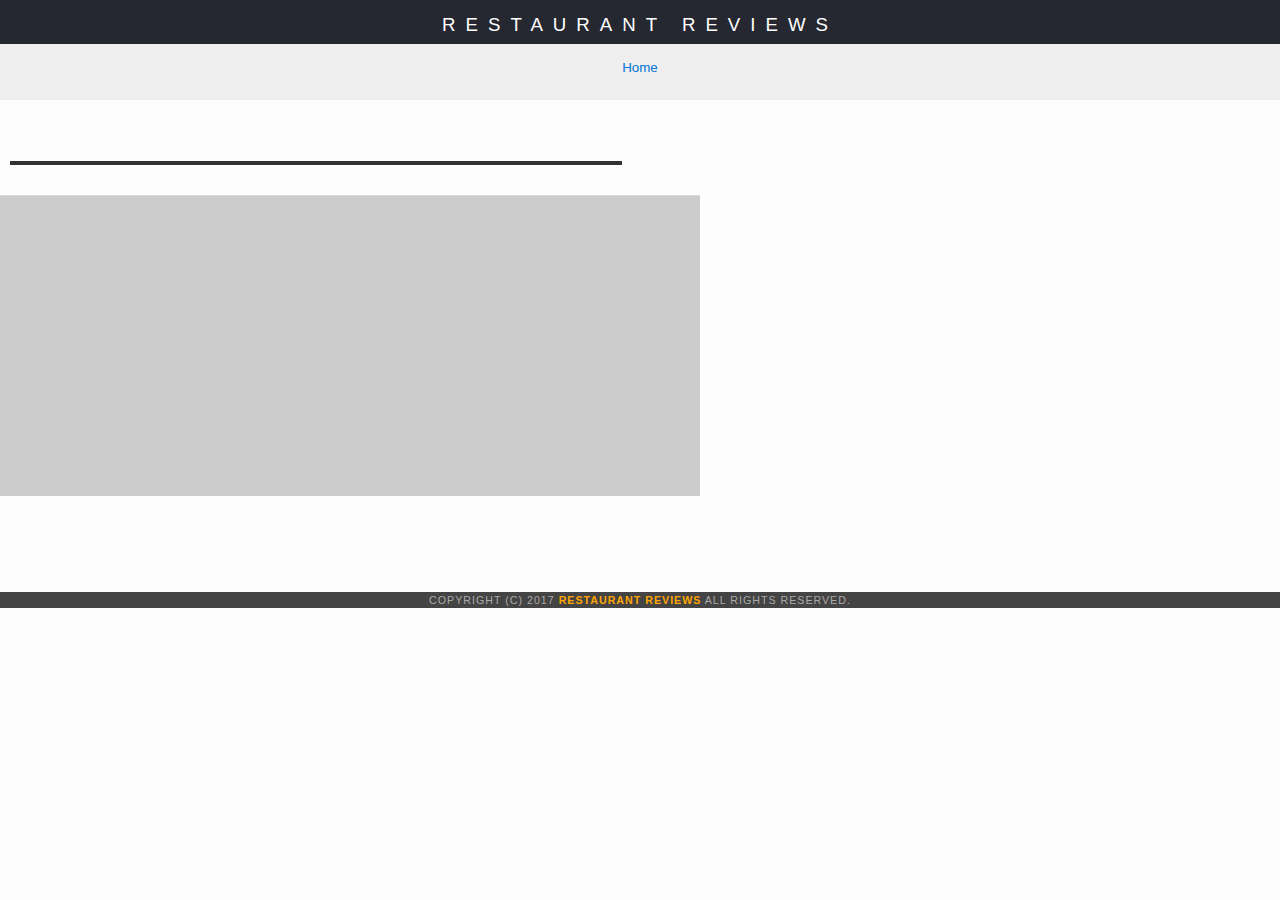
<file: restaurant.html>
<!DOCTYPE html>
<html lang="en">

<head>
  <!-- Normalize.css for better cross-browser consistency -->
  <link rel="stylesheet" src="//normalize-css.googlecode.com/svn/trunk/normalize.css" />
  <!-- Main CSS file -->
  <link rel="stylesheet" href="css/styles.css" type="text/css">
  <link rel="stylesheet" href="https://unpkg.com/leaflet@1.3.1/dist/leaflet.css" integrity="sha512-Rksm5RenBEKSKFjgI3a41vrjkw4EVPlJ3+OiI65vTjIdo9brlAacEuKOiQ5OFh7cOI1bkDwLqdLw3Zg0cRJAAQ==" crossorigin=""/>
  <meta name="viewport" content="width=device-width, initial-scale=1">
  <title>Restaurant Info</title>
</head>

<body class="inside">
  <!-- Beginning header -->
  <header>
    <!-- Beginning nav -->
    <nav role="navigation" aria-label="Breadcrumb">
      <h1><a href="/" role="Link" tabindex="0">Restaurant Reviews</a></h1>
      <!-- Beginning breadcrumb -->
      <ul id="breadcrumb" >
        <li><a href="/" role="Link" tabindex="0">Home</a></li>
      </ul>
    <!-- End breadcrumb -->
    </nav>
    <!-- End nav -->
  </header>
  <!-- End header -->

  <!-- Beginning main -->
  <main class="maincontent-restaurant-details">
    <!-- Beginning map -->
    <section id="map-container" aria-label="Restaurant Detail Map">
      <div id="map" role="application"></div>
    </section>
    <!-- End map -->
    <!-- Beginning restaurant -->
    <section id="restaurant-container" aria-label="Restaurant Information">
      <h2 id="restaurant-name" tabindex="0"></h2>
      <img id="restaurant-img" tabindex="0">
      <p id="restaurant-cuisine" tabindex="0"></p>
      <p id="restaurant-address" tabindex="0"></p>
      <table id="restaurant-hours" tabindex="0"></table>
    </section>
    <!-- end restaurant -->
    <!-- Beginning reviews -->
    <section id="reviews-container" aria-label="Restaurant Reviews">
      <ul id="reviews-list"></ul>
    </section>
    <!-- End reviews -->
  </main>
  <!-- End main -->

  <!-- Beginning footer -->
  <footer id="footer">
    Copyright (c) 2017 <a href="/" role="Link" tabindex="0"><strong>Restaurant Reviews</strong></a> All Rights Reserved.
  </footer>
  <!-- End footer -->
  <script src="https://unpkg.com/leaflet@1.3.1/dist/leaflet.js" integrity="sha512-/Nsx9X4HebavoBvEBuyp3I7od5tA0UzAxs+j83KgC8PU0kgB4XiK4Lfe4y4cgBtaRJQEIFCW+oC506aPT2L1zw==" crossorigin=""></script>
  <!-- Beginning scripts -->
  <!-- Database helpers -->
  <script type="application/javascript" charset="utf-8" src="js/sw_register.js"></script>
  <script type="text/javascript" src="js/dbhelper.js"></script>
  <!-- Main javascript file -->
  <script type="text/javascript" src="js/restaurant_info.js"></script>
  <!-- Google Maps -->
 <!--  <script async defer src="https://maps.googleapis.com/maps/api/js?key=AIzaSyA_tKbW6A5pQ-eupxI56myUnHLqYCzOjKo&libraries=places&callback=initMap"></script> -->
  <!-- End scripts -->

</body>

</html>
</file>
<file: css/styles.css>
@charset "utf-8";
/* CSS Document */

nav a, button {
  min-width: 48px;
  min-height: 48px;
}

img, embed, object, video {
  max-width: 100%;
}

body,td,th,p{
	font-family: Arial, Helvetica, sans-serif;
	font-size: 10pt;
	color: #333;
	line-height: 1.5;
}
body {
	background-color: #fdfdfd;
	margin: 0;
	position:relative;
}
ul, li {
	font-family: Arial, Helvetica, sans-serif;
	font-size: 10pt;
	color: #333;
}
a {
	color: orange;
	text-decoration: none;
}
a:hover, a:focus {
	color: #3397db;
	text-decoration: none;
}
a img{
	border: none 0px #fff;
}
h1, h2, h3, h4, h5, h6 {
  font-family: Arial, Helvetica, sans-serif;
  margin: 0 0 20px;
}
article, aside, canvas, details, figcaption, figure, footer, header, hgroup, menu, nav, section {
	display: block;
}
#maincontent {
  
  background-color: #f3f3f3;
  min-height: 100%;
}
#footer {
  background-color: #444;
  color: #aaa;
  font-size: 8pt;
  letter-spacing: 1px;
  text-align: center;
  text-transform: uppercase;
}
/* ====================== Navigation ====================== */
nav {
  display: flex;
  flex-wrap: wrap;
  width: 100%;
  min-width: 300px;
  height: 100px;
  background-color: #252831;
  text-align:center;
}
nav h1 {
  margin: auto;
}
nav h1 a {
  color: #fff;
  font-size: 14pt;
  font-weight: 200;
  letter-spacing: 10px;
  text-transform: uppercase;
}
#breadcrumb {
    padding: 10px 40px 16px;
    list-style: none;
    background-color: #eee;
    font-size: 17px;
    margin: 0;
    width: 100%;
}

/* Display list items side by side */
#breadcrumb li {
    display: inline;
}

/* Add a slash symbol (/) before/behind each list item */
#breadcrumb li+li:before {
    padding: 8px;
    color: black;
    content: "/\00a0";
}

/* Add a color to all links inside the list */
#breadcrumb li a {
    color: #0275d8;
    text-decoration: none;
}

/* Add a color on mouse-over */
#breadcrumb li a:hover {
    color: #01447e;
    text-decoration: underline;
}
/* ====================== Map ====================== */
#map {
  height: 300px;
  width: 100%;
  background-color: #ccc;
}
/* ====================== Restaurant Filtering ====================== */
.filter-options {
  width: 100%;
  height: 150px;
  background-color: #3397DB;
  align-items: center;
}
.filter-options h2 {
  color: white;
  font-size: 1rem;
  font-weight: normal;
  line-height: 1;
  margin: 0 20px;
}
.filter-options select {
  background-color: white;
  border: 1px solid #fff;
  font-family: Arial,sans-serif;
  font-size: 11pt;
  height: 35px;
  letter-spacing: 0;
  margin: 10px;
  padding: 0 10px;
  width: 75%;
}

/* ====================== Restaurant Listing ====================== */
#restaurants-list {
  display: flex;
  flex-wrap: wrap;
  justify-content: center;
  background-color: #f3f3f3;
  list-style: outside none none;
  margin: 0;
  padding: 15px 15px 60px;
  text-align: center;
}
#restaurants-list div {
  background-color: #fff;
  flex-direction: column;
  border: 2px solid #ccc;
  font-family: Arial,sans-serif;
  margin: 10px 10px 10px 10px;
  min-height: 380px;
  padding: 20px;
  text-align: left;
  width: 100%;
  max-width: 250px;
}
#restaurants-list .restaurant-img {
  background-color: #ccc;
  display: block;
  margin: 0;
  max-width: 100%;
  min-height: 248px;
  min-width: 100%;
}
#restaurants-list li h1 {
  color: #f18200;
  font-family: Arial,sans-serif;
  font-size: 14pt;
  font-weight: 200;
  letter-spacing: 0;
  line-height: 1.3;
  margin: 20px 0 10px;
  text-transform: uppercase;
}
#restaurants-list p {
  margin: 0;
  font-size: 11pt;
}
#restaurants-list li a {
  background-color: orange;
  border-bottom: 3px solid #eee;
  color: #fff;
  display: inline-block;
  font-size: 10pt;
  margin: 15px 0 0;
  padding: 8px 30px 10px;
  text-align: center;
  text-decoration: none;
  text-transform: uppercase;
}

/* ====================== Restaurant Details ====================== */
.inside {
  width: 100%;
  display: flex;
  flex-direction: row;
  flex-wrap: wrap;
}

.inside header {
  width: 100%;
  z-index: 1000;
}

.maincontent-restaurant-details {
  display: flex;
  flex-wrap: wrap;
  justify-content: center;
}

.maincontent-restaurant-details #map-container {
  order: 2;
  width: 100%;
  min-width: 300px;
  height: 300px;
  max-height: 800px;
}

.inside #map {
  background-color: #ccc;
  height: 100%;
  width: 100%;
}
.inside #footer {
  bottom: 0;
  position: absolute;
  width: 100%;
}
#restaurant-name {
  color: #f18200;
  font-family: Arial,sans-serif;
  font-size: 20pt;
  font-weight: 200;
  letter-spacing: 0;
  margin: 15px 0 30px;
  text-transform: uppercase;
  line-height: 1.1;
}
#restaurant-img {
  width: 100%;
  max-width: 300px;
}
#restaurant-address {
  font-size: 12pt;
  margin: 10px 0px;
}
#restaurant-cuisine {
  background-color: #333;
  color: #ddd;
  font-size: 12pt;
  font-weight: 300;
  letter-spacing: 10px;
  margin: 0 0 20px;
  padding: 2px 0;
  text-align: center;
  text-transform: uppercase;
	width: 90%;
}
#restaurant-container {
  order: 1;
  border-bottom: 1px solid #d9d9d9;
  border-top: 1px solid #fff;
  padding: 10px 10px 10px 10px;
  width: 100%;
  min-width: 300px;
  max-height: 800px;
}



#reviews-container {
  order: 3;
  border-bottom: 1px solid #d9d9d9;
  border-top: 1px solid #fff;
  padding: 140px 10px 30px 10px;
  width: 100%;
}

#reviews-container {
  padding: 30px 40px 80px;
}
#reviews-container h2 {
  color: #f58500;
  font-size: 24pt;
  font-weight: 300;
  letter-spacing: -1px;
  padding-bottom: 1pt;
}
#reviews-list {
  display: flex;
  flex-wrap: wrap;
  margin: 0;
  padding: 0;
}
#reviews-list div {
  flex-direction: column;
  background-color: #fff;
  border: 2px solid #f3f3f3;
  display: block;
  list-style-type: none;
  margin: 0 0 0 0;
  overflow: hidden;
  padding: 0 0 0 0;
  position: relative;
  width: 85%;
}
#reviews-list li p {
  margin: 0 0 10px;
}
#restaurant-hours td {
  color: #666;
}
</file>
